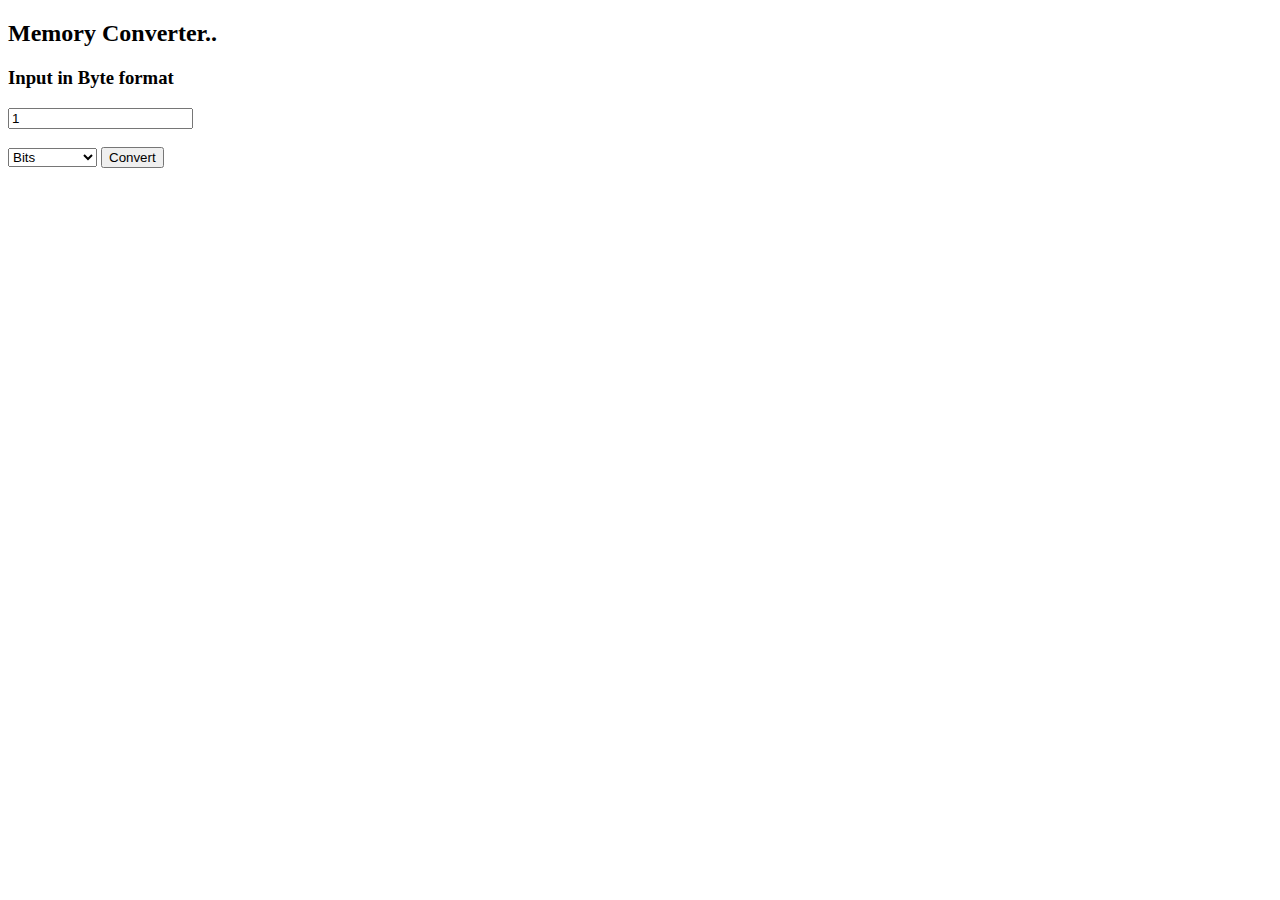
<file: index.html>
<!DOCTYPE html>
<html lang="en">
  <head>
    <meta charset="UTF-8">
    <meta name="viewport" content="width=device-width, initial-scale=1.0">
    <meta http-equiv="X-UA-Compatible" content="ie=edge">
    <title>Memory Converter</title>
  </head>
  <body>
    <h2>Memory Converter..</h2>
    <h3>Input in Byte format</h3>
    <input type="number" id="temp" name="temp" value="1">
    <br /><br />
    <select id="convert" name="convert">
      <option value="bits">Bits</option>
      <option value="kiloBytes">KiloBytes</option>
      <option value="megaBytes">MegaBytes</option>
      <option value="gigaBytes">GigaBytes</option>
      <option value="pegaBytes">PegaBytes</option>
    </select>
    <button onclick="convertTo()">Convert</button>
    <script src="index.js"></script>
  </body>
</html>
</file>
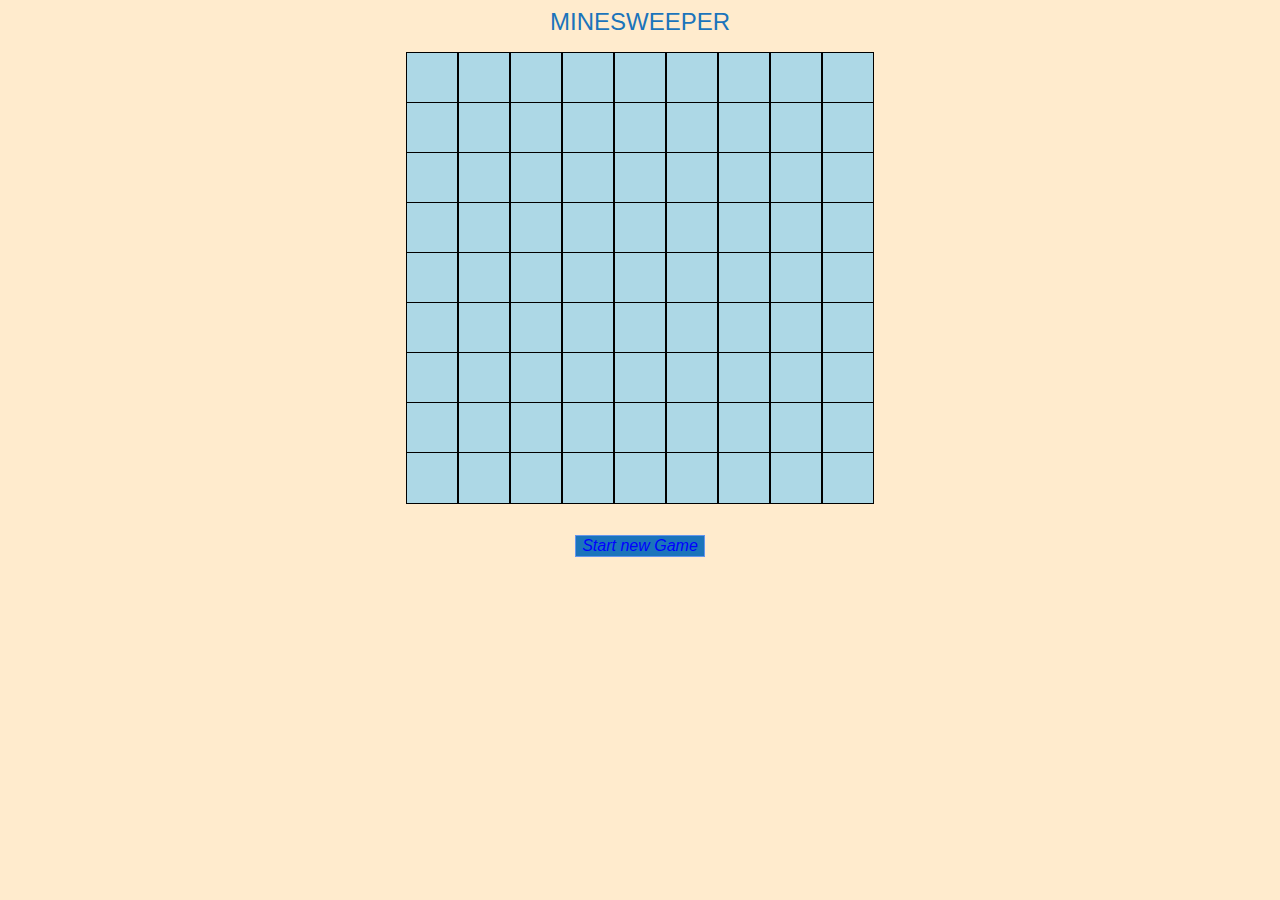
<file: minesweeper-1/index.html>
<html lang="en">
<head>
    <meta charset="UTF-8">
    <meta name="viewport" content="width=device-width, initial-scale=1.0">
    <title>Minesweeper</title>
    <link rel="stylesheet" type="text/css" href="index.css">
</head>
<body>
    <h1>MINESWEEPER</h1>
    <div id="board"></div>
        <div id="root"></div>
        <div id="points" style="margin: 15px;
        font-style: oblique;
        font-size: x-large;"></div>
        <div id="loss" style="display: none; color: red;">Oohh you Loss!!</div>
        <div id="congrats" style="display: none;">Congratulations!! You won the game..</div>
        <button id="start" style="display: none; top: 18px; border: 1px solid cornflowerblue; margin: auto; display: block; position: relative; font-size: medium;
        font-style: oblique;
        color: blue;">Start new Game</button>
    <script src="index.js"></script>
</body>
</html>
</file>
<file: minesweeper-1/index.css>
body {
    font-family: 'Inconsolata', monospace;
    text-align: center;
    background-color: blanchedalmond;
}

#start{
    font-size: 16px;
    margin: 0 auto;
    margin-top: 10px;
    background-color: #1B74BB;
    color: #02060a;
} 

#loss {
    color: red;
    font-family: sans-serif;
}

h1 {
    color: #1B74BB;
    font-size: x-large;
    font-weight: 500;
    font-family: 'Franklin Gothic Medium', 'Arial Narrow', Arial, sans-serif;
}

#congrats {
    color: green;
    font-family: cursive;
}
</file>
